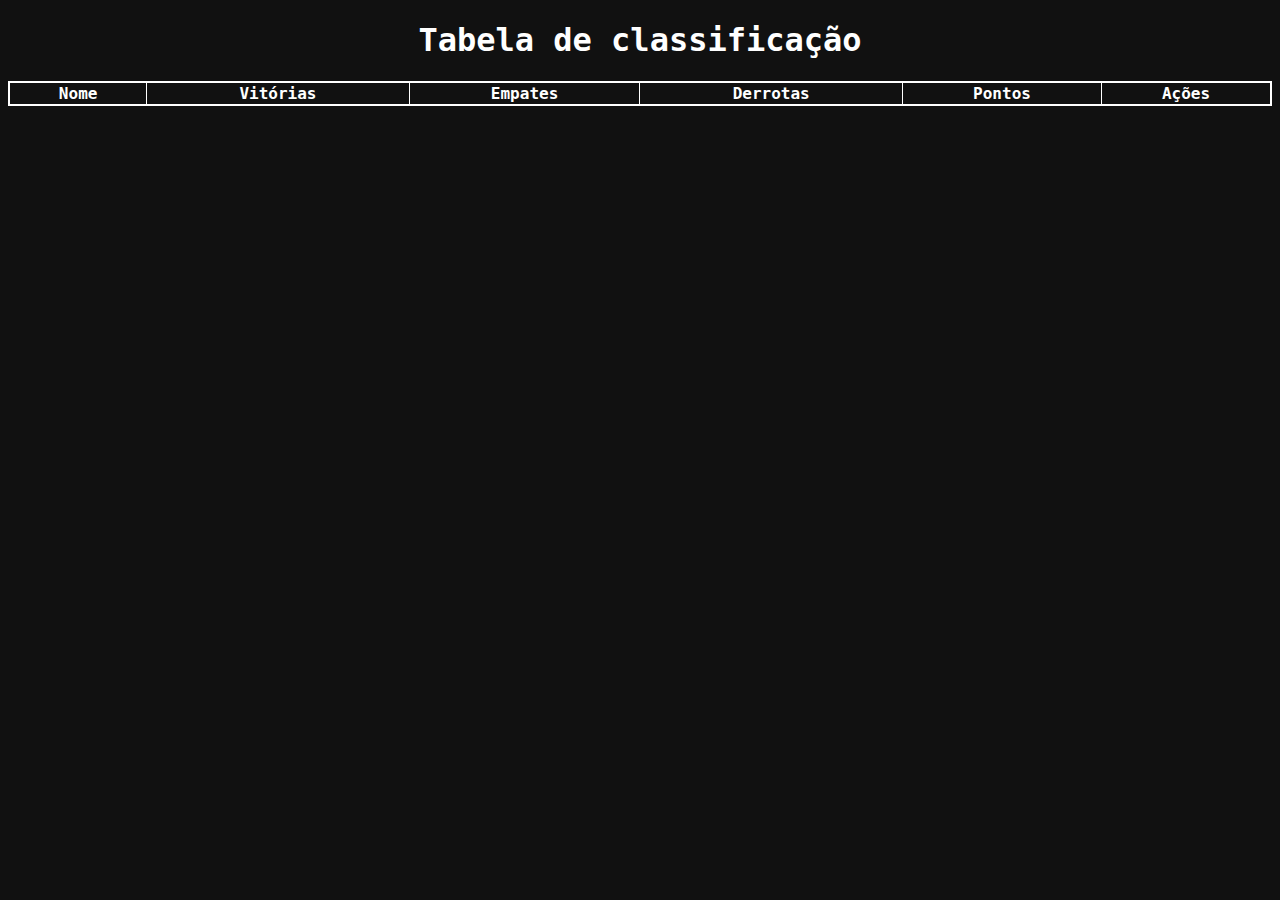
<file: Aula 6/index.html>
<!DOCTYPE html>
<html lang="pt-br">

    <head>
        <meta charset="UTF-8">
        <meta http-equiv="X-UA-Compatible" content="IE=edge">
        <meta name="viewport" content="width=device-width, initial-scale=1.0">
        <title> Imersão Dev Alura - Aula 06</title>
        <link rel="stylesheet" href="style.css" />
    </head>
<body>
    <script src="app.js"></script>
    <h1>Tabela de classificação</h1>

  <table style="width:100%">
    <thead>
      <tr>
        <th>Nome</th>
        <th>Vitórias</th>
        <th>Empates</th>
        <th>Derrotas</th>
        <th>Pontos</th>
        <th colspan=3>Ações</th>
      </tr>
    </thead>
    <tbody id="tabelaJogadores">
      <!--       <tr>
        <td>Paulo</td>
        <td>2</td>
        <td>5</td>
        <td>1</td>
        <td>24</td>
        <td><button onClick="adicionarVitoria()">Vitória</button></td>
        <td><button onClick="adicionarEmpate()">Empate</button></td>
        <td><button onClick="adicionarDerrota()">Derrota</button></td>
      </tr>
      <tr>
        <td>Rafa</td>
        <td>3</td>
        <td>5</td>
        <td>6</td>
        <td>2</td>
        <td><button onClick="adicionarVitoria()">Vitória</button></td>
        <td><button onClick="adicionarEmpate()">Empate</button></td>
        <td><button onClick="adicionarDerrota()">Derrota</button></td>
      </tr>
      <tr>
        <td>Gui</td>
        <td>3</td>
        <td>5</td>
        <td>6</td>
        <td>2</td>
        <td><button onClick="adicionarVitoria()">Vitória</button></td>
        <td><button onClick="adicionarEmpate()">Empate</button></td>
        <td><button onClick="adicionarDerrota()">Derrota</button></td>
      </tr>
    </tbody> -->
  </table>
</body>

</html>
</file>
<file: Aula 6/style.css>
* {
  text-align: center;
}

body {
  font-family: "Roboto Mono", monospace;
  min-height: 400px;
  background-image: url("https://www.alura.com.br/assets/img/imersoes/dev-2021/tabela-classificacao-bg.png");
  background-color: #111;
  background-size: 100%;
  background-position: center;
  background-repeat: no-repeat;
}

.container {
  text-align: center;
  padding: 20px;
  height: 100vh;
}

.page-title {
  color: #ffffff;
  margin: 0 0 5px;
}

.page-subtitle {
  color: #ffffff;
  margin-top: 5px;
}

.page-logo {
  width: 200px;
}

.alura-logo {
  width: 40px;
  position: absolute;
  top: 10px;
  right: 10px;
}

table {
  border: 2px solid white;
  border-collapse: collapse;
}

h1 {
  color: white;
}

th,
tr,
td {
  border: solid 1px white;
  color: white;
}
</file>
